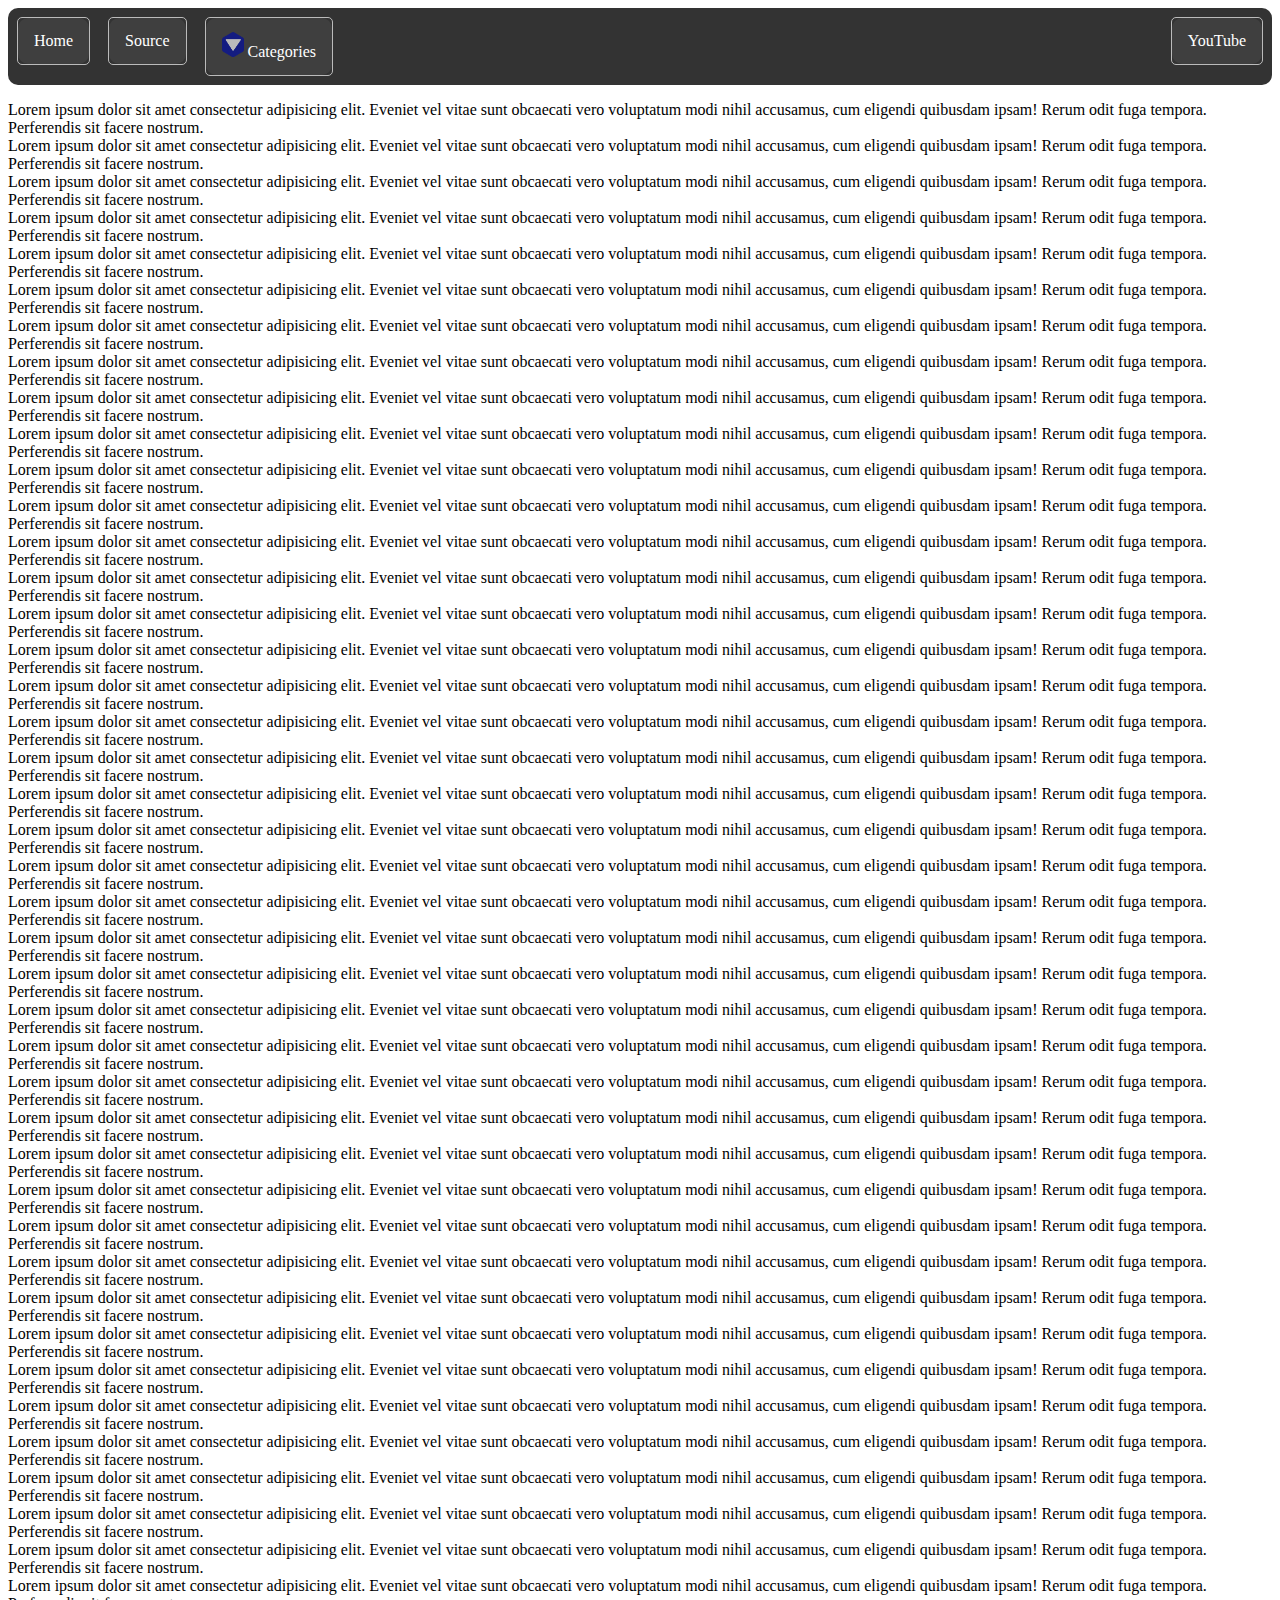
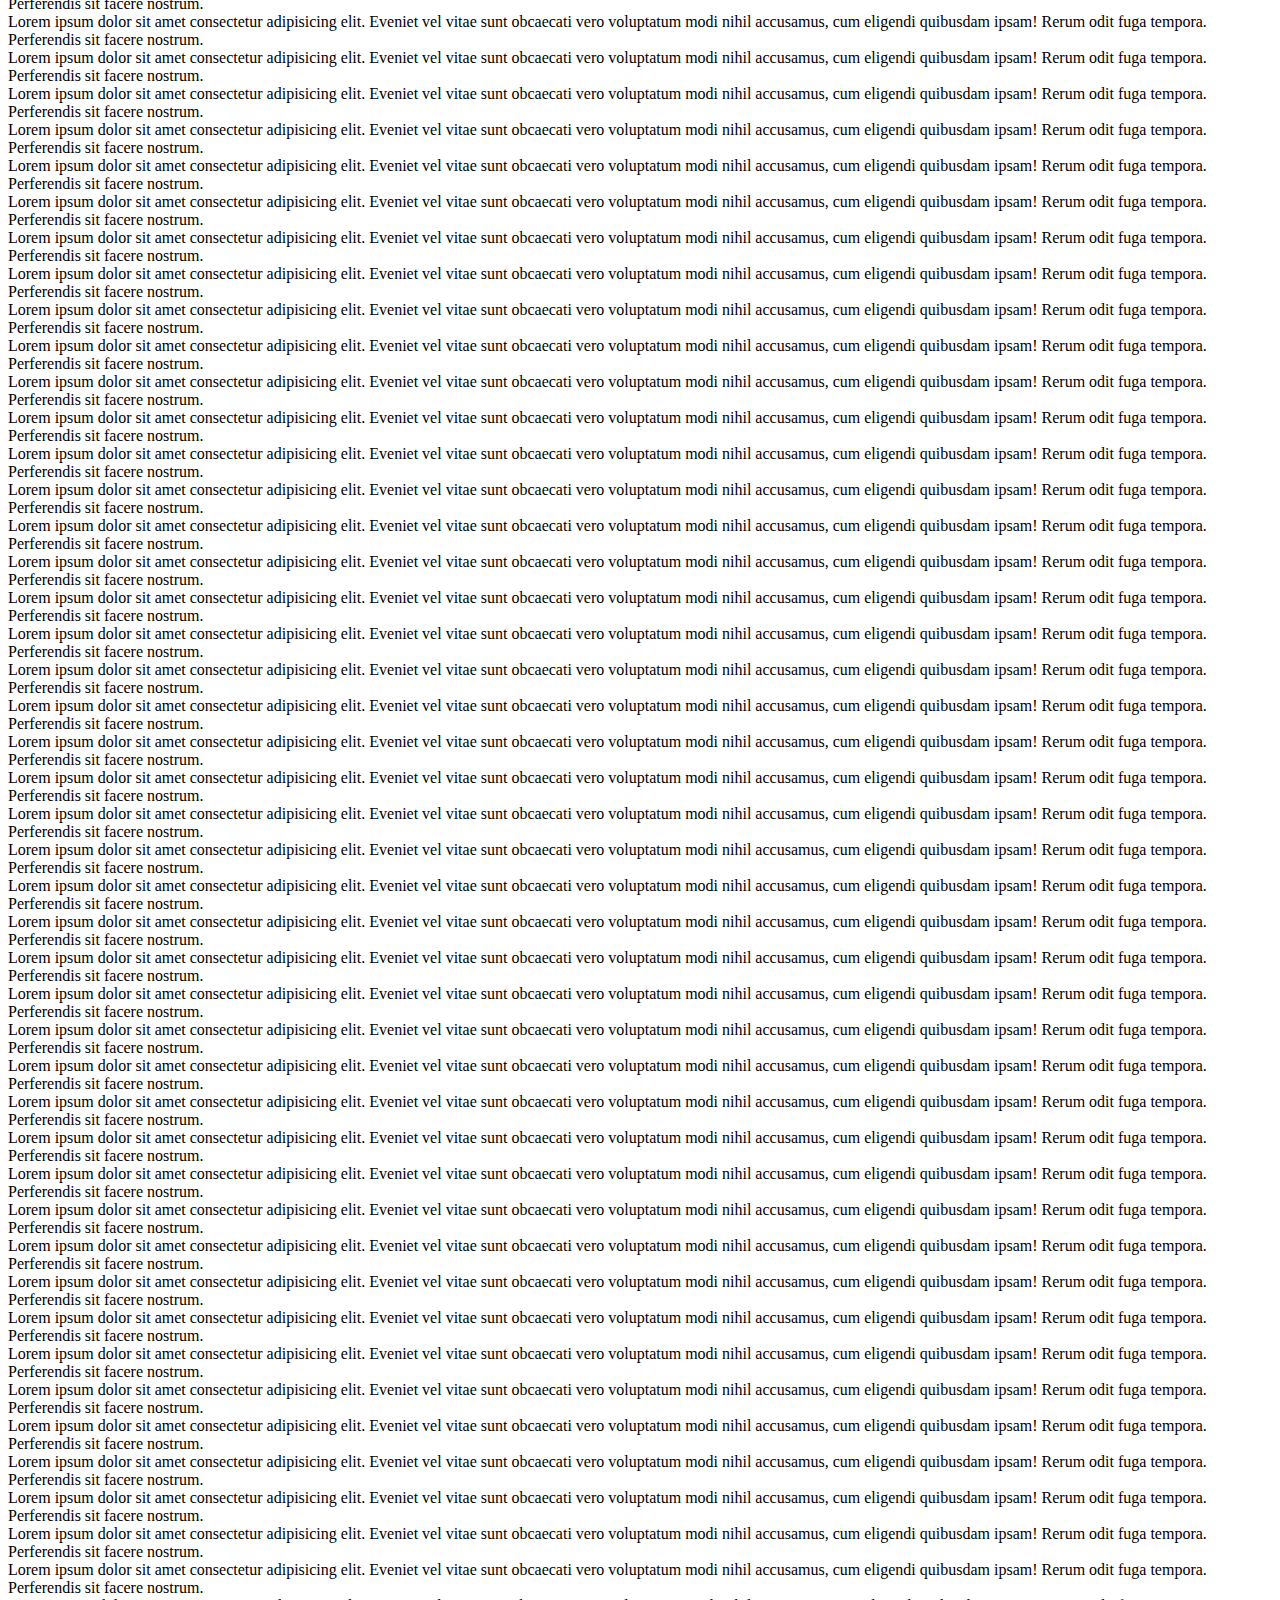
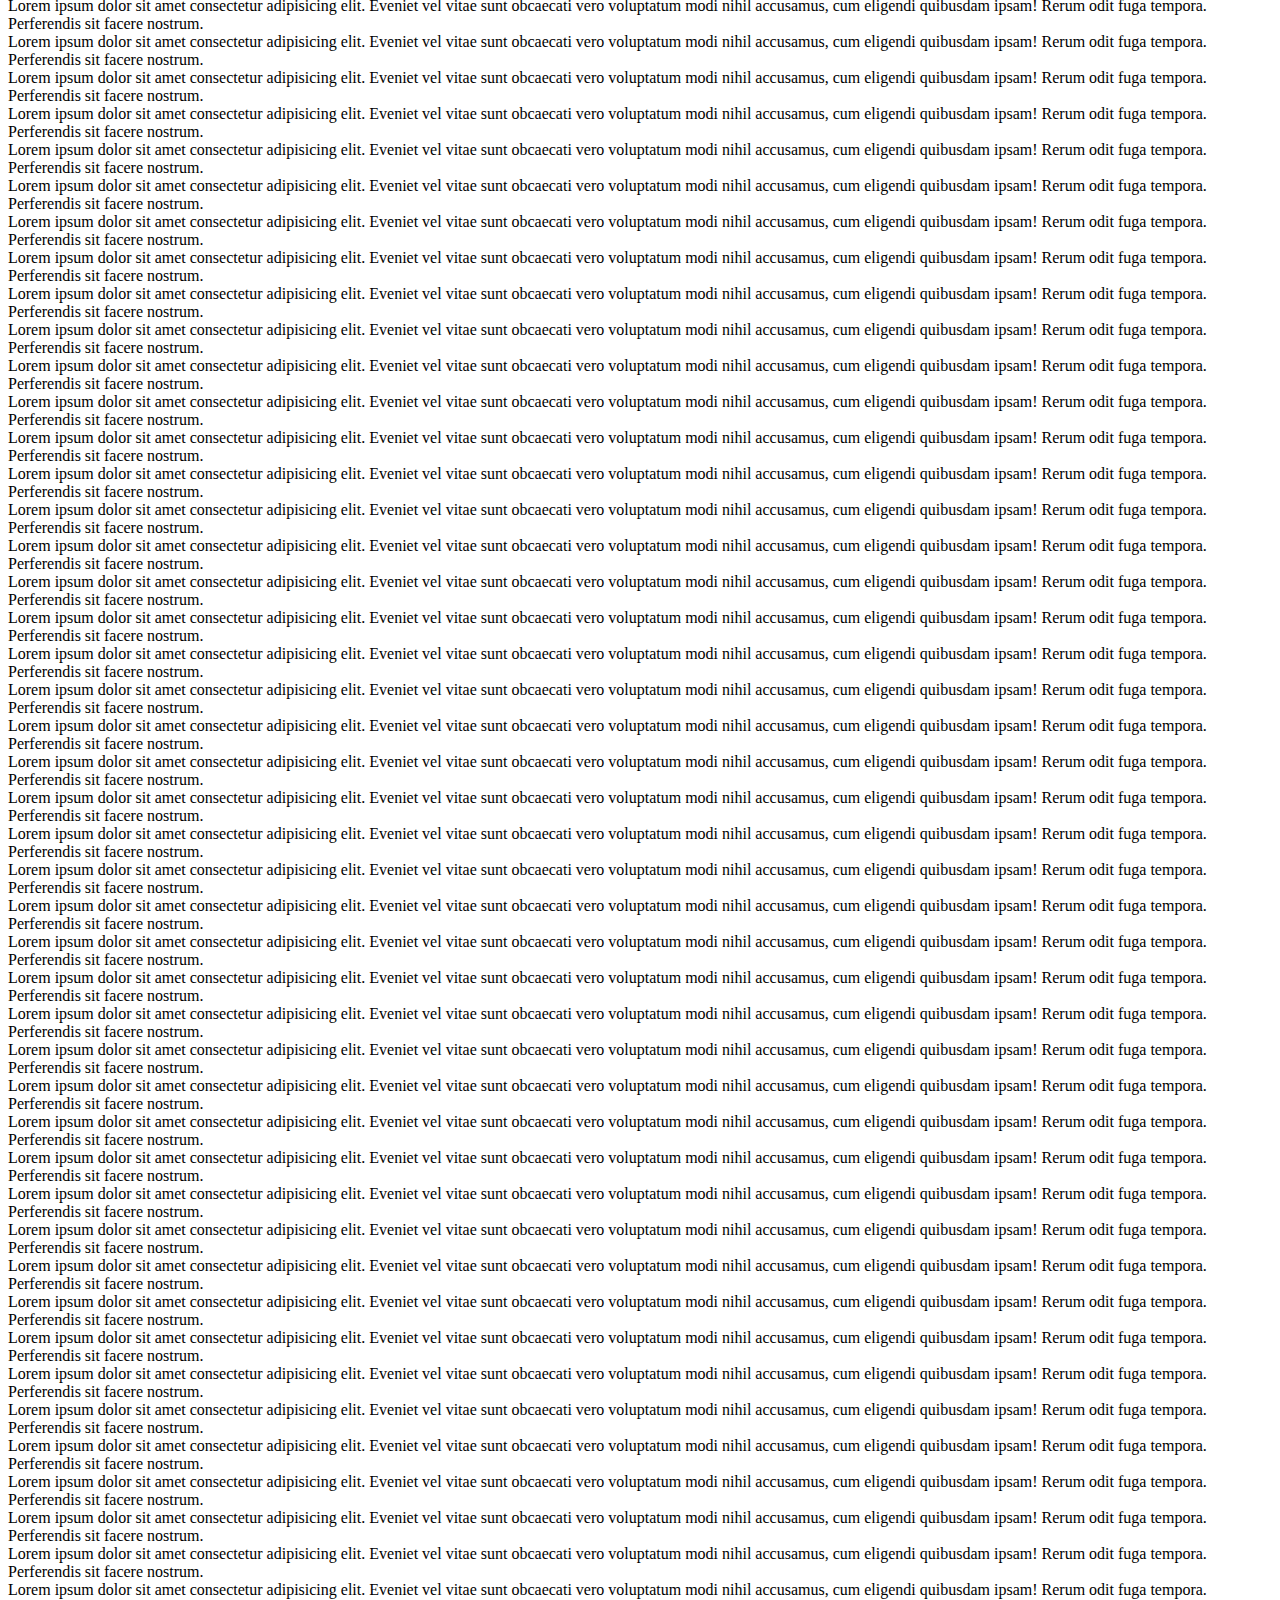
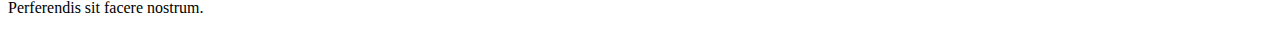
<file: index.html>
<!DOCTYPE html>
<html lang='en'>
<head>
    <meta charset='UTF-8'>
    <meta http-equiv='X-UA-Compatible' content='IE=edge'>
    <meta name='viewport' content='width=device-width, initial-scale=1.0'>
    <title>Unreleased Previews</title>
    <link rel="icon" type="image/png" href="global/assets/1400.logo">
    <script src='https://gtml.gavingogamingrepl.repl.co/gtmlscript-latest.js'></script>
    <link rel='stylesheet' href='https://gtml.gavingogamingrepl.repl.co/tcs-latest.css'>
    <link rel="stylesheet" href="global/styles/navbar.css" for="Navbar">
    <style>
        
    </style>
</head>
<body>
    
    <nav id="navbar">
        <ul>
            <li><a href="https://klashdevelopment.github.io/UnrelPreview/">Home</a></li>
            <li><a href="redirect/source">Source</a></li>
            <li class="dropdown">
              <a href="javascript:alert('Please dont click this - click a dropdown option instead.')" class="dropbtn"><img type="image/png" src="global/assets/dropdown.logo" alt="Dropdown" width="22" height="25"> Categories</a>
              <div class="dropdown-content">
                <a href="#"><img type="image/png" src="global/assets/search.logo" alt="Magnifying Glass" width="22" height="25"> Search</a>
                <a href="#"><img type="image/webp" src="global/assets/brands/ajr.brand.logo" alt="AJR Logo" width="22" height="25"> AJR</a>
                <a href="#"><img type="image/webp" src="global/assets/brands/boywithuke.brand.logo" alt="BWU Logo" width="22" height="22"> BoyWithUke</a>
              </div>
            </li>
            <li style="float:right"><a href="redirect/youtube">YouTube</a></li>
          </ul>
      </nav>
    <div class="content">
        <p>Lorem ipsum dolor sit amet consectetur adipisicing elit. Eveniet vel vitae sunt obcaecati vero voluptatum modi nihil accusamus, cum eligendi quibusdam ipsam! Rerum odit fuga tempora. Perferendis sit facere nostrum.<br>
            Lorem ipsum dolor sit amet consectetur adipisicing elit. Eveniet vel vitae sunt obcaecati vero voluptatum modi nihil accusamus, cum eligendi quibusdam ipsam! Rerum odit fuga tempora. Perferendis sit facere nostrum.<br>
            Lorem ipsum dolor sit amet consectetur adipisicing elit. Eveniet vel vitae sunt obcaecati vero voluptatum modi nihil accusamus, cum eligendi quibusdam ipsam! Rerum odit fuga tempora. Perferendis sit facere nostrum.<br>
            Lorem ipsum dolor sit amet consectetur adipisicing elit. Eveniet vel vitae sunt obcaecati vero voluptatum modi nihil accusamus, cum eligendi quibusdam ipsam! Rerum odit fuga tempora. Perferendis sit facere nostrum.<br>
            Lorem ipsum dolor sit amet consectetur adipisicing elit. Eveniet vel vitae sunt obcaecati vero voluptatum modi nihil accusamus, cum eligendi quibusdam ipsam! Rerum odit fuga tempora. Perferendis sit facere nostrum.<br>
            Lorem ipsum dolor sit amet consectetur adipisicing elit. Eveniet vel vitae sunt obcaecati vero voluptatum modi nihil accusamus, cum eligendi quibusdam ipsam! Rerum odit fuga tempora. Perferendis sit facere nostrum.<br>
            Lorem ipsum dolor sit amet consectetur adipisicing elit. Eveniet vel vitae sunt obcaecati vero voluptatum modi nihil accusamus, cum eligendi quibusdam ipsam! Rerum odit fuga tempora. Perferendis sit facere nostrum.<br>
            Lorem ipsum dolor sit amet consectetur adipisicing elit. Eveniet vel vitae sunt obcaecati vero voluptatum modi nihil accusamus, cum eligendi quibusdam ipsam! Rerum odit fuga tempora. Perferendis sit facere nostrum.<br>
            Lorem ipsum dolor sit amet consectetur adipisicing elit. Eveniet vel vitae sunt obcaecati vero voluptatum modi nihil accusamus, cum eligendi quibusdam ipsam! Rerum odit fuga tempora. Perferendis sit facere nostrum.<br>
        Lorem ipsum dolor sit amet consectetur adipisicing elit. Eveniet vel vitae sunt obcaecati vero voluptatum modi nihil accusamus, cum eligendi quibusdam ipsam! Rerum odit fuga tempora. Perferendis sit facere nostrum.<br>
        Lorem ipsum dolor sit amet consectetur adipisicing elit. Eveniet vel vitae sunt obcaecati vero voluptatum modi nihil accusamus, cum eligendi quibusdam ipsam! Rerum odit fuga tempora. Perferendis sit facere nostrum.<br>
        Lorem ipsum dolor sit amet consectetur adipisicing elit. Eveniet vel vitae sunt obcaecati vero voluptatum modi nihil accusamus, cum eligendi quibusdam ipsam! Rerum odit fuga tempora. Perferendis sit facere nostrum.<br>
        Lorem ipsum dolor sit amet consectetur adipisicing elit. Eveniet vel vitae sunt obcaecati vero voluptatum modi nihil accusamus, cum eligendi quibusdam ipsam! Rerum odit fuga tempora. Perferendis sit facere nostrum.<br>
        Lorem ipsum dolor sit amet consectetur adipisicing elit. Eveniet vel vitae sunt obcaecati vero voluptatum modi nihil accusamus, cum eligendi quibusdam ipsam! Rerum odit fuga tempora. Perferendis sit facere nostrum.<br>
        Lorem ipsum dolor sit amet consectetur adipisicing elit. Eveniet vel vitae sunt obcaecati vero voluptatum modi nihil accusamus, cum eligendi quibusdam ipsam! Rerum odit fuga tempora. Perferendis sit facere nostrum.<br>
        Lorem ipsum dolor sit amet consectetur adipisicing elit. Eveniet vel vitae sunt obcaecati vero voluptatum modi nihil accusamus, cum eligendi quibusdam ipsam! Rerum odit fuga tempora. Perferendis sit facere nostrum.<br>
        Lorem ipsum dolor sit amet consectetur adipisicing elit. Eveniet vel vitae sunt obcaecati vero voluptatum modi nihil accusamus, cum eligendi quibusdam ipsam! Rerum odit fuga tempora. Perferendis sit facere nostrum.<br>
        Lorem ipsum dolor sit amet consectetur adipisicing elit. Eveniet vel vitae sunt obcaecati vero voluptatum modi nihil accusamus, cum eligendi quibusdam ipsam! Rerum odit fuga tempora. Perferendis sit facere nostrum.<br>
        Lorem ipsum dolor sit amet consectetur adipisicing elit. Eveniet vel vitae sunt obcaecati vero voluptatum modi nihil accusamus, cum eligendi quibusdam ipsam! Rerum odit fuga tempora. Perferendis sit facere nostrum.<br>
        Lorem ipsum dolor sit amet consectetur adipisicing elit. Eveniet vel vitae sunt obcaecati vero voluptatum modi nihil accusamus, cum eligendi quibusdam ipsam! Rerum odit fuga tempora. Perferendis sit facere nostrum.<br>
        Lorem ipsum dolor sit amet consectetur adipisicing elit. Eveniet vel vitae sunt obcaecati vero voluptatum modi nihil accusamus, cum eligendi quibusdam ipsam! Rerum odit fuga tempora. Perferendis sit facere nostrum.<br>
        Lorem ipsum dolor sit amet consectetur adipisicing elit. Eveniet vel vitae sunt obcaecati vero voluptatum modi nihil accusamus, cum eligendi quibusdam ipsam! Rerum odit fuga tempora. Perferendis sit facere nostrum.<br>
        Lorem ipsum dolor sit amet consectetur adipisicing elit. Eveniet vel vitae sunt obcaecati vero voluptatum modi nihil accusamus, cum eligendi quibusdam ipsam! Rerum odit fuga tempora. Perferendis sit facere nostrum.<br>
        Lorem ipsum dolor sit amet consectetur adipisicing elit. Eveniet vel vitae sunt obcaecati vero voluptatum modi nihil accusamus, cum eligendi quibusdam ipsam! Rerum odit fuga tempora. Perferendis sit facere nostrum.<br>
        Lorem ipsum dolor sit amet consectetur adipisicing elit. Eveniet vel vitae sunt obcaecati vero voluptatum modi nihil accusamus, cum eligendi quibusdam ipsam! Rerum odit fuga tempora. Perferendis sit facere nostrum.<br>
        Lorem ipsum dolor sit amet consectetur adipisicing elit. Eveniet vel vitae sunt obcaecati vero voluptatum modi nihil accusamus, cum eligendi quibusdam ipsam! Rerum odit fuga tempora. Perferendis sit facere nostrum.<br>
        Lorem ipsum dolor sit amet consectetur adipisicing elit. Eveniet vel vitae sunt obcaecati vero voluptatum modi nihil accusamus, cum eligendi quibusdam ipsam! Rerum odit fuga tempora. Perferendis sit facere nostrum.<br>
        Lorem ipsum dolor sit amet consectetur adipisicing elit. Eveniet vel vitae sunt obcaecati vero voluptatum modi nihil accusamus, cum eligendi quibusdam ipsam! Rerum odit fuga tempora. Perferendis sit facere nostrum.<br>
        Lorem ipsum dolor sit amet consectetur adipisicing elit. Eveniet vel vitae sunt obcaecati vero voluptatum modi nihil accusamus, cum eligendi quibusdam ipsam! Rerum odit fuga tempora. Perferendis sit facere nostrum.<br>
        Lorem ipsum dolor sit amet consectetur adipisicing elit. Eveniet vel vitae sunt obcaecati vero voluptatum modi nihil accusamus, cum eligendi quibusdam ipsam! Rerum odit fuga tempora. Perferendis sit facere nostrum.<br>
        Lorem ipsum dolor sit amet consectetur adipisicing elit. Eveniet vel vitae sunt obcaecati vero voluptatum modi nihil accusamus, cum eligendi quibusdam ipsam! Rerum odit fuga tempora. Perferendis sit facere nostrum.<br>
        Lorem ipsum dolor sit amet consectetur adipisicing elit. Eveniet vel vitae sunt obcaecati vero voluptatum modi nihil accusamus, cum eligendi quibusdam ipsam! Rerum odit fuga tempora. Perferendis sit facere nostrum.<br>
        Lorem ipsum dolor sit amet consectetur adipisicing elit. Eveniet vel vitae sunt obcaecati vero voluptatum modi nihil accusamus, cum eligendi quibusdam ipsam! Rerum odit fuga tempora. Perferendis sit facere nostrum.<br>
        Lorem ipsum dolor sit amet consectetur adipisicing elit. Eveniet vel vitae sunt obcaecati vero voluptatum modi nihil accusamus, cum eligendi quibusdam ipsam! Rerum odit fuga tempora. Perferendis sit facere nostrum.<br>
        Lorem ipsum dolor sit amet consectetur adipisicing elit. Eveniet vel vitae sunt obcaecati vero voluptatum modi nihil accusamus, cum eligendi quibusdam ipsam! Rerum odit fuga tempora. Perferendis sit facere nostrum.<br>
        Lorem ipsum dolor sit amet consectetur adipisicing elit. Eveniet vel vitae sunt obcaecati vero voluptatum modi nihil accusamus, cum eligendi quibusdam ipsam! Rerum odit fuga tempora. Perferendis sit facere nostrum.<br>
        Lorem ipsum dolor sit amet consectetur adipisicing elit. Eveniet vel vitae sunt obcaecati vero voluptatum modi nihil accusamus, cum eligendi quibusdam ipsam! Rerum odit fuga tempora. Perferendis sit facere nostrum.<br>
        Lorem ipsum dolor sit amet consectetur adipisicing elit. Eveniet vel vitae sunt obcaecati vero voluptatum modi nihil accusamus, cum eligendi quibusdam ipsam! Rerum odit fuga tempora. Perferendis sit facere nostrum.<br>
        Lorem ipsum dolor sit amet consectetur adipisicing elit. Eveniet vel vitae sunt obcaecati vero voluptatum modi nihil accusamus, cum eligendi quibusdam ipsam! Rerum odit fuga tempora. Perferendis sit facere nostrum.<br>
        Lorem ipsum dolor sit amet consectetur adipisicing elit. Eveniet vel vitae sunt obcaecati vero voluptatum modi nihil accusamus, cum eligendi quibusdam ipsam! Rerum odit fuga tempora. Perferendis sit facere nostrum.<br>
        Lorem ipsum dolor sit amet consectetur adipisicing elit. Eveniet vel vitae sunt obcaecati vero voluptatum modi nihil accusamus, cum eligendi quibusdam ipsam! Rerum odit fuga tempora. Perferendis sit facere nostrum.<br>
        Lorem ipsum dolor sit amet consectetur adipisicing elit. Eveniet vel vitae sunt obcaecati vero voluptatum modi nihil accusamus, cum eligendi quibusdam ipsam! Rerum odit fuga tempora. Perferendis sit facere nostrum.<br>
        Lorem ipsum dolor sit amet consectetur adipisicing elit. Eveniet vel vitae sunt obcaecati vero voluptatum modi nihil accusamus, cum eligendi quibusdam ipsam! Rerum odit fuga tempora. Perferendis sit facere nostrum.<br>
        Lorem ipsum dolor sit amet consectetur adipisicing elit. Eveniet vel vitae sunt obcaecati vero voluptatum modi nihil accusamus, cum eligendi quibusdam ipsam! Rerum odit fuga tempora. Perferendis sit facere nostrum.<br>
        Lorem ipsum dolor sit amet consectetur adipisicing elit. Eveniet vel vitae sunt obcaecati vero voluptatum modi nihil accusamus, cum eligendi quibusdam ipsam! Rerum odit fuga tempora. Perferendis sit facere nostrum.<br>
        Lorem ipsum dolor sit amet consectetur adipisicing elit. Eveniet vel vitae sunt obcaecati vero voluptatum modi nihil accusamus, cum eligendi quibusdam ipsam! Rerum odit fuga tempora. Perferendis sit facere nostrum.<br>
        Lorem ipsum dolor sit amet consectetur adipisicing elit. Eveniet vel vitae sunt obcaecati vero voluptatum modi nihil accusamus, cum eligendi quibusdam ipsam! Rerum odit fuga tempora. Perferendis sit facere nostrum.<br>
        Lorem ipsum dolor sit amet consectetur adipisicing elit. Eveniet vel vitae sunt obcaecati vero voluptatum modi nihil accusamus, cum eligendi quibusdam ipsam! Rerum odit fuga tempora. Perferendis sit facere nostrum.<br>
        Lorem ipsum dolor sit amet consectetur adipisicing elit. Eveniet vel vitae sunt obcaecati vero voluptatum modi nihil accusamus, cum eligendi quibusdam ipsam! Rerum odit fuga tempora. Perferendis sit facere nostrum.<br>
        Lorem ipsum dolor sit amet consectetur adipisicing elit. Eveniet vel vitae sunt obcaecati vero voluptatum modi nihil accusamus, cum eligendi quibusdam ipsam! Rerum odit fuga tempora. Perferendis sit facere nostrum.<br>
        Lorem ipsum dolor sit amet consectetur adipisicing elit. Eveniet vel vitae sunt obcaecati vero voluptatum modi nihil accusamus, cum eligendi quibusdam ipsam! Rerum odit fuga tempora. Perferendis sit facere nostrum.<br>
        Lorem ipsum dolor sit amet consectetur adipisicing elit. Eveniet vel vitae sunt obcaecati vero voluptatum modi nihil accusamus, cum eligendi quibusdam ipsam! Rerum odit fuga tempora. Perferendis sit facere nostrum.<br>
        Lorem ipsum dolor sit amet consectetur adipisicing elit. Eveniet vel vitae sunt obcaecati vero voluptatum modi nihil accusamus, cum eligendi quibusdam ipsam! Rerum odit fuga tempora. Perferendis sit facere nostrum.<br>
        Lorem ipsum dolor sit amet consectetur adipisicing elit. Eveniet vel vitae sunt obcaecati vero voluptatum modi nihil accusamus, cum eligendi quibusdam ipsam! Rerum odit fuga tempora. Perferendis sit facere nostrum.<br>
        Lorem ipsum dolor sit amet consectetur adipisicing elit. Eveniet vel vitae sunt obcaecati vero voluptatum modi nihil accusamus, cum eligendi quibusdam ipsam! Rerum odit fuga tempora. Perferendis sit facere nostrum.<br>
        Lorem ipsum dolor sit amet consectetur adipisicing elit. Eveniet vel vitae sunt obcaecati vero voluptatum modi nihil accusamus, cum eligendi quibusdam ipsam! Rerum odit fuga tempora. Perferendis sit facere nostrum.<br>
        Lorem ipsum dolor sit amet consectetur adipisicing elit. Eveniet vel vitae sunt obcaecati vero voluptatum modi nihil accusamus, cum eligendi quibusdam ipsam! Rerum odit fuga tempora. Perferendis sit facere nostrum.<br>
        Lorem ipsum dolor sit amet consectetur adipisicing elit. Eveniet vel vitae sunt obcaecati vero voluptatum modi nihil accusamus, cum eligendi quibusdam ipsam! Rerum odit fuga tempora. Perferendis sit facere nostrum.<br>
        Lorem ipsum dolor sit amet consectetur adipisicing elit. Eveniet vel vitae sunt obcaecati vero voluptatum modi nihil accusamus, cum eligendi quibusdam ipsam! Rerum odit fuga tempora. Perferendis sit facere nostrum.<br>
        Lorem ipsum dolor sit amet consectetur adipisicing elit. Eveniet vel vitae sunt obcaecati vero voluptatum modi nihil accusamus, cum eligendi quibusdam ipsam! Rerum odit fuga tempora. Perferendis sit facere nostrum.<br>
        Lorem ipsum dolor sit amet consectetur adipisicing elit. Eveniet vel vitae sunt obcaecati vero voluptatum modi nihil accusamus, cum eligendi quibusdam ipsam! Rerum odit fuga tempora. Perferendis sit facere nostrum.<br>
        Lorem ipsum dolor sit amet consectetur adipisicing elit. Eveniet vel vitae sunt obcaecati vero voluptatum modi nihil accusamus, cum eligendi quibusdam ipsam! Rerum odit fuga tempora. Perferendis sit facere nostrum.<br>
        Lorem ipsum dolor sit amet consectetur adipisicing elit. Eveniet vel vitae sunt obcaecati vero voluptatum modi nihil accusamus, cum eligendi quibusdam ipsam! Rerum odit fuga tempora. Perferendis sit facere nostrum.<br>
        Lorem ipsum dolor sit amet consectetur adipisicing elit. Eveniet vel vitae sunt obcaecati vero voluptatum modi nihil accusamus, cum eligendi quibusdam ipsam! Rerum odit fuga tempora. Perferendis sit facere nostrum.<br>
        Lorem ipsum dolor sit amet consectetur adipisicing elit. Eveniet vel vitae sunt obcaecati vero voluptatum modi nihil accusamus, cum eligendi quibusdam ipsam! Rerum odit fuga tempora. Perferendis sit facere nostrum.<br>
        Lorem ipsum dolor sit amet consectetur adipisicing elit. Eveniet vel vitae sunt obcaecati vero voluptatum modi nihil accusamus, cum eligendi quibusdam ipsam! Rerum odit fuga tempora. Perferendis sit facere nostrum.<br>
        Lorem ipsum dolor sit amet consectetur adipisicing elit. Eveniet vel vitae sunt obcaecati vero voluptatum modi nihil accusamus, cum eligendi quibusdam ipsam! Rerum odit fuga tempora. Perferendis sit facere nostrum.<br>
        Lorem ipsum dolor sit amet consectetur adipisicing elit. Eveniet vel vitae sunt obcaecati vero voluptatum modi nihil accusamus, cum eligendi quibusdam ipsam! Rerum odit fuga tempora. Perferendis sit facere nostrum.<br>
        Lorem ipsum dolor sit amet consectetur adipisicing elit. Eveniet vel vitae sunt obcaecati vero voluptatum modi nihil accusamus, cum eligendi quibusdam ipsam! Rerum odit fuga tempora. Perferendis sit facere nostrum.<br>
        Lorem ipsum dolor sit amet consectetur adipisicing elit. Eveniet vel vitae sunt obcaecati vero voluptatum modi nihil accusamus, cum eligendi quibusdam ipsam! Rerum odit fuga tempora. Perferendis sit facere nostrum.<br>
        Lorem ipsum dolor sit amet consectetur adipisicing elit. Eveniet vel vitae sunt obcaecati vero voluptatum modi nihil accusamus, cum eligendi quibusdam ipsam! Rerum odit fuga tempora. Perferendis sit facere nostrum.<br>
        Lorem ipsum dolor sit amet consectetur adipisicing elit. Eveniet vel vitae sunt obcaecati vero voluptatum modi nihil accusamus, cum eligendi quibusdam ipsam! Rerum odit fuga tempora. Perferendis sit facere nostrum.<br>
        Lorem ipsum dolor sit amet consectetur adipisicing elit. Eveniet vel vitae sunt obcaecati vero voluptatum modi nihil accusamus, cum eligendi quibusdam ipsam! Rerum odit fuga tempora. Perferendis sit facere nostrum.<br>
        Lorem ipsum dolor sit amet consectetur adipisicing elit. Eveniet vel vitae sunt obcaecati vero voluptatum modi nihil accusamus, cum eligendi quibusdam ipsam! Rerum odit fuga tempora. Perferendis sit facere nostrum.<br>
        Lorem ipsum dolor sit amet consectetur adipisicing elit. Eveniet vel vitae sunt obcaecati vero voluptatum modi nihil accusamus, cum eligendi quibusdam ipsam! Rerum odit fuga tempora. Perferendis sit facere nostrum.<br>
        Lorem ipsum dolor sit amet consectetur adipisicing elit. Eveniet vel vitae sunt obcaecati vero voluptatum modi nihil accusamus, cum eligendi quibusdam ipsam! Rerum odit fuga tempora. Perferendis sit facere nostrum.<br>
        Lorem ipsum dolor sit amet consectetur adipisicing elit. Eveniet vel vitae sunt obcaecati vero voluptatum modi nihil accusamus, cum eligendi quibusdam ipsam! Rerum odit fuga tempora. Perferendis sit facere nostrum.<br>
        Lorem ipsum dolor sit amet consectetur adipisicing elit. Eveniet vel vitae sunt obcaecati vero voluptatum modi nihil accusamus, cum eligendi quibusdam ipsam! Rerum odit fuga tempora. Perferendis sit facere nostrum.<br>
        Lorem ipsum dolor sit amet consectetur adipisicing elit. Eveniet vel vitae sunt obcaecati vero voluptatum modi nihil accusamus, cum eligendi quibusdam ipsam! Rerum odit fuga tempora. Perferendis sit facere nostrum.<br>
        Lorem ipsum dolor sit amet consectetur adipisicing elit. Eveniet vel vitae sunt obcaecati vero voluptatum modi nihil accusamus, cum eligendi quibusdam ipsam! Rerum odit fuga tempora. Perferendis sit facere nostrum.<br>
        Lorem ipsum dolor sit amet consectetur adipisicing elit. Eveniet vel vitae sunt obcaecati vero voluptatum modi nihil accusamus, cum eligendi quibusdam ipsam! Rerum odit fuga tempora. Perferendis sit facere nostrum.<br>
        Lorem ipsum dolor sit amet consectetur adipisicing elit. Eveniet vel vitae sunt obcaecati vero voluptatum modi nihil accusamus, cum eligendi quibusdam ipsam! Rerum odit fuga tempora. Perferendis sit facere nostrum.<br>
        Lorem ipsum dolor sit amet consectetur adipisicing elit. Eveniet vel vitae sunt obcaecati vero voluptatum modi nihil accusamus, cum eligendi quibusdam ipsam! Rerum odit fuga tempora. Perferendis sit facere nostrum.<br>
        Lorem ipsum dolor sit amet consectetur adipisicing elit. Eveniet vel vitae sunt obcaecati vero voluptatum modi nihil accusamus, cum eligendi quibusdam ipsam! Rerum odit fuga tempora. Perferendis sit facere nostrum.<br>
        Lorem ipsum dolor sit amet consectetur adipisicing elit. Eveniet vel vitae sunt obcaecati vero voluptatum modi nihil accusamus, cum eligendi quibusdam ipsam! Rerum odit fuga tempora. Perferendis sit facere nostrum.<br>
        Lorem ipsum dolor sit amet consectetur adipisicing elit. Eveniet vel vitae sunt obcaecati vero voluptatum modi nihil accusamus, cum eligendi quibusdam ipsam! Rerum odit fuga tempora. Perferendis sit facere nostrum.<br>
        Lorem ipsum dolor sit amet consectetur adipisicing elit. Eveniet vel vitae sunt obcaecati vero voluptatum modi nihil accusamus, cum eligendi quibusdam ipsam! Rerum odit fuga tempora. Perferendis sit facere nostrum.<br>
        Lorem ipsum dolor sit amet consectetur adipisicing elit. Eveniet vel vitae sunt obcaecati vero voluptatum modi nihil accusamus, cum eligendi quibusdam ipsam! Rerum odit fuga tempora. Perferendis sit facere nostrum.<br>
        Lorem ipsum dolor sit amet consectetur adipisicing elit. Eveniet vel vitae sunt obcaecati vero voluptatum modi nihil accusamus, cum eligendi quibusdam ipsam! Rerum odit fuga tempora. Perferendis sit facere nostrum.<br>
        Lorem ipsum dolor sit amet consectetur adipisicing elit. Eveniet vel vitae sunt obcaecati vero voluptatum modi nihil accusamus, cum eligendi quibusdam ipsam! Rerum odit fuga tempora. Perferendis sit facere nostrum.<br>
        Lorem ipsum dolor sit amet consectetur adipisicing elit. Eveniet vel vitae sunt obcaecati vero voluptatum modi nihil accusamus, cum eligendi quibusdam ipsam! Rerum odit fuga tempora. Perferendis sit facere nostrum.<br>
        Lorem ipsum dolor sit amet consectetur adipisicing elit. Eveniet vel vitae sunt obcaecati vero voluptatum modi nihil accusamus, cum eligendi quibusdam ipsam! Rerum odit fuga tempora. Perferendis sit facere nostrum.<br>
        Lorem ipsum dolor sit amet consectetur adipisicing elit. Eveniet vel vitae sunt obcaecati vero voluptatum modi nihil accusamus, cum eligendi quibusdam ipsam! Rerum odit fuga tempora. Perferendis sit facere nostrum.<br>
        Lorem ipsum dolor sit amet consectetur adipisicing elit. Eveniet vel vitae sunt obcaecati vero voluptatum modi nihil accusamus, cum eligendi quibusdam ipsam! Rerum odit fuga tempora. Perferendis sit facere nostrum.<br>
        Lorem ipsum dolor sit amet consectetur adipisicing elit. Eveniet vel vitae sunt obcaecati vero voluptatum modi nihil accusamus, cum eligendi quibusdam ipsam! Rerum odit fuga tempora. Perferendis sit facere nostrum.<br>
        Lorem ipsum dolor sit amet consectetur adipisicing elit. Eveniet vel vitae sunt obcaecati vero voluptatum modi nihil accusamus, cum eligendi quibusdam ipsam! Rerum odit fuga tempora. Perferendis sit facere nostrum.<br>
        Lorem ipsum dolor sit amet consectetur adipisicing elit. Eveniet vel vitae sunt obcaecati vero voluptatum modi nihil accusamus, cum eligendi quibusdam ipsam! Rerum odit fuga tempora. Perferendis sit facere nostrum.<br>
        Lorem ipsum dolor sit amet consectetur adipisicing elit. Eveniet vel vitae sunt obcaecati vero voluptatum modi nihil accusamus, cum eligendi quibusdam ipsam! Rerum odit fuga tempora. Perferendis sit facere nostrum.<br>
        Lorem ipsum dolor sit amet consectetur adipisicing elit. Eveniet vel vitae sunt obcaecati vero voluptatum modi nihil accusamus, cum eligendi quibusdam ipsam! Rerum odit fuga tempora. Perferendis sit facere nostrum.<br>
        Lorem ipsum dolor sit amet consectetur adipisicing elit. Eveniet vel vitae sunt obcaecati vero voluptatum modi nihil accusamus, cum eligendi quibusdam ipsam! Rerum odit fuga tempora. Perferendis sit facere nostrum.<br>
        Lorem ipsum dolor sit amet consectetur adipisicing elit. Eveniet vel vitae sunt obcaecati vero voluptatum modi nihil accusamus, cum eligendi quibusdam ipsam! Rerum odit fuga tempora. Perferendis sit facere nostrum.<br>
        Lorem ipsum dolor sit amet consectetur adipisicing elit. Eveniet vel vitae sunt obcaecati vero voluptatum modi nihil accusamus, cum eligendi quibusdam ipsam! Rerum odit fuga tempora. Perferendis sit facere nostrum.<br>
        Lorem ipsum dolor sit amet consectetur adipisicing elit. Eveniet vel vitae sunt obcaecati vero voluptatum modi nihil accusamus, cum eligendi quibusdam ipsam! Rerum odit fuga tempora. Perferendis sit facere nostrum.<br>
        Lorem ipsum dolor sit amet consectetur adipisicing elit. Eveniet vel vitae sunt obcaecati vero voluptatum modi nihil accusamus, cum eligendi quibusdam ipsam! Rerum odit fuga tempora. Perferendis sit facere nostrum.<br>
        Lorem ipsum dolor sit amet consectetur adipisicing elit. Eveniet vel vitae sunt obcaecati vero voluptatum modi nihil accusamus, cum eligendi quibusdam ipsam! Rerum odit fuga tempora. Perferendis sit facere nostrum.<br>
        Lorem ipsum dolor sit amet consectetur adipisicing elit. Eveniet vel vitae sunt obcaecati vero voluptatum modi nihil accusamus, cum eligendi quibusdam ipsam! Rerum odit fuga tempora. Perferendis sit facere nostrum.<br>
        Lorem ipsum dolor sit amet consectetur adipisicing elit. Eveniet vel vitae sunt obcaecati vero voluptatum modi nihil accusamus, cum eligendi quibusdam ipsam! Rerum odit fuga tempora. Perferendis sit facere nostrum.<br>
        Lorem ipsum dolor sit amet consectetur adipisicing elit. Eveniet vel vitae sunt obcaecati vero voluptatum modi nihil accusamus, cum eligendi quibusdam ipsam! Rerum odit fuga tempora. Perferendis sit facere nostrum.<br>
        Lorem ipsum dolor sit amet consectetur adipisicing elit. Eveniet vel vitae sunt obcaecati vero voluptatum modi nihil accusamus, cum eligendi quibusdam ipsam! Rerum odit fuga tempora. Perferendis sit facere nostrum.<br>
        Lorem ipsum dolor sit amet consectetur adipisicing elit. Eveniet vel vitae sunt obcaecati vero voluptatum modi nihil accusamus, cum eligendi quibusdam ipsam! Rerum odit fuga tempora. Perferendis sit facere nostrum.<br>
        Lorem ipsum dolor sit amet consectetur adipisicing elit. Eveniet vel vitae sunt obcaecati vero voluptatum modi nihil accusamus, cum eligendi quibusdam ipsam! Rerum odit fuga tempora. Perferendis sit facere nostrum.<br>
        Lorem ipsum dolor sit amet consectetur adipisicing elit. Eveniet vel vitae sunt obcaecati vero voluptatum modi nihil accusamus, cum eligendi quibusdam ipsam! Rerum odit fuga tempora. Perferendis sit facere nostrum.<br>
        Lorem ipsum dolor sit amet consectetur adipisicing elit. Eveniet vel vitae sunt obcaecati vero voluptatum modi nihil accusamus, cum eligendi quibusdam ipsam! Rerum odit fuga tempora. Perferendis sit facere nostrum.<br>
        Lorem ipsum dolor sit amet consectetur adipisicing elit. Eveniet vel vitae sunt obcaecati vero voluptatum modi nihil accusamus, cum eligendi quibusdam ipsam! Rerum odit fuga tempora. Perferendis sit facere nostrum.<br>
        Lorem ipsum dolor sit amet consectetur adipisicing elit. Eveniet vel vitae sunt obcaecati vero voluptatum modi nihil accusamus, cum eligendi quibusdam ipsam! Rerum odit fuga tempora. Perferendis sit facere nostrum.<br>
        Lorem ipsum dolor sit amet consectetur adipisicing elit. Eveniet vel vitae sunt obcaecati vero voluptatum modi nihil accusamus, cum eligendi quibusdam ipsam! Rerum odit fuga tempora. Perferendis sit facere nostrum.<br>
        Lorem ipsum dolor sit amet consectetur adipisicing elit. Eveniet vel vitae sunt obcaecati vero voluptatum modi nihil accusamus, cum eligendi quibusdam ipsam! Rerum odit fuga tempora. Perferendis sit facere nostrum.<br>
        Lorem ipsum dolor sit amet consectetur adipisicing elit. Eveniet vel vitae sunt obcaecati vero voluptatum modi nihil accusamus, cum eligendi quibusdam ipsam! Rerum odit fuga tempora. Perferendis sit facere nostrum.<br>
        Lorem ipsum dolor sit amet consectetur adipisicing elit. Eveniet vel vitae sunt obcaecati vero voluptatum modi nihil accusamus, cum eligendi quibusdam ipsam! Rerum odit fuga tempora. Perferendis sit facere nostrum.<br>
        Lorem ipsum dolor sit amet consectetur adipisicing elit. Eveniet vel vitae sunt obcaecati vero voluptatum modi nihil accusamus, cum eligendi quibusdam ipsam! Rerum odit fuga tempora. Perferendis sit facere nostrum.<br>
        Lorem ipsum dolor sit amet consectetur adipisicing elit. Eveniet vel vitae sunt obcaecati vero voluptatum modi nihil accusamus, cum eligendi quibusdam ipsam! Rerum odit fuga tempora. Perferendis sit facere nostrum.<br>
        Lorem ipsum dolor sit amet consectetur adipisicing elit. Eveniet vel vitae sunt obcaecati vero voluptatum modi nihil accusamus, cum eligendi quibusdam ipsam! Rerum odit fuga tempora. Perferendis sit facere nostrum.<br>
        Lorem ipsum dolor sit amet consectetur adipisicing elit. Eveniet vel vitae sunt obcaecati vero voluptatum modi nihil accusamus, cum eligendi quibusdam ipsam! Rerum odit fuga tempora. Perferendis sit facere nostrum.<br>
        Lorem ipsum dolor sit amet consectetur adipisicing elit. Eveniet vel vitae sunt obcaecati vero voluptatum modi nihil accusamus, cum eligendi quibusdam ipsam! Rerum odit fuga tempora. Perferendis sit facere nostrum.<br>
        Lorem ipsum dolor sit amet consectetur adipisicing elit. Eveniet vel vitae sunt obcaecati vero voluptatum modi nihil accusamus, cum eligendi quibusdam ipsam! Rerum odit fuga tempora. Perferendis sit facere nostrum.<br>
        Lorem ipsum dolor sit amet consectetur adipisicing elit. Eveniet vel vitae sunt obcaecati vero voluptatum modi nihil accusamus, cum eligendi quibusdam ipsam! Rerum odit fuga tempora. Perferendis sit facere nostrum.<br>
        Lorem ipsum dolor sit amet consectetur adipisicing elit. Eveniet vel vitae sunt obcaecati vero voluptatum modi nihil accusamus, cum eligendi quibusdam ipsam! Rerum odit fuga tempora. Perferendis sit facere nostrum.<br>
        Lorem ipsum dolor sit amet consectetur adipisicing elit. Eveniet vel vitae sunt obcaecati vero voluptatum modi nihil accusamus, cum eligendi quibusdam ipsam! Rerum odit fuga tempora. Perferendis sit facere nostrum.<br>
        Lorem ipsum dolor sit amet consectetur adipisicing elit. Eveniet vel vitae sunt obcaecati vero voluptatum modi nihil accusamus, cum eligendi quibusdam ipsam! Rerum odit fuga tempora. Perferendis sit facere nostrum.<br>
        Lorem ipsum dolor sit amet consectetur adipisicing elit. Eveniet vel vitae sunt obcaecati vero voluptatum modi nihil accusamus, cum eligendi quibusdam ipsam! Rerum odit fuga tempora. Perferendis sit facere nostrum.<br>
        Lorem ipsum dolor sit amet consectetur adipisicing elit. Eveniet vel vitae sunt obcaecati vero voluptatum modi nihil accusamus, cum eligendi quibusdam ipsam! Rerum odit fuga tempora. Perferendis sit facere nostrum.<br>
        </p>
    </div>

</body>
</html>
</file>
<file: global/styles/navbar.css>
#navbar ul {
    list-style-type: none;
    margin: 0;
    padding: 0;
    overflow: hidden;
    position: fixed sticky;
    top: 0;
    width: 100%;
    background-color: #333;
    border-radius: 10px;
  }
  
#navbar li {
    float: left;
    border:1px solid #bbb;
    border-radius: 5px;
    margin: 1vh;
  }
  
#navbar li .right {
    float: right;
    border: 1px solid #bbb;
  } 
  
#navbar li a {
    display: block;
    color: white;
    text-align: center;
    padding: 14px 16px;
    text-decoration: none;
    background-color: rgb(63, 63, 63);
    border-radius: 10px;
  }
  #navbar li a, .dropbtn {
    display: inline-block;
    color: white;
    text-align: center;
    padding: 14px 16px;
    text-decoration: none;
  }
  
  #navbar li a:hover, .dropdown:hover .dropbtn {
    background-color: #111111;
  }
  
  #navbar li.dropdown {
    display: inline-block;
  }
  
  #navbar .dropdown-content {
    display: none;
    position: absolute;
    min-width: 160px;
    box-shadow: 0px 8px 16px 0px rgba(0,0,0,0.2);
    z-index: 1;
  }
  
  #navbar .dropdown-content a {
    color: rgb(182, 182, 182);
    padding: 12px 16px;
    border: 3px solid black;
    text-decoration: none;
    display: block;
    text-align: left;
  }
  
  #navbar .dropdown-content a:hover {background-color: #f1f1f1;}

  #navbar .dropdown:hover .dropdown-content {
    display: block;
    animation: fade 0.15s linear;
  }
  
#navbar li a:hover:not(.active) {
    background-color: #111;
  }
  
#navbar .active {
    background-color: #3c00e0;
  }

  @keyframes fade {
    0% { opacity: 0 }
    100% { opacity: 1 }
  }
  @keyframes fadeOut {
    0% { opacity: 1 }
    100% { opacity: 0 }
  }
</file>
